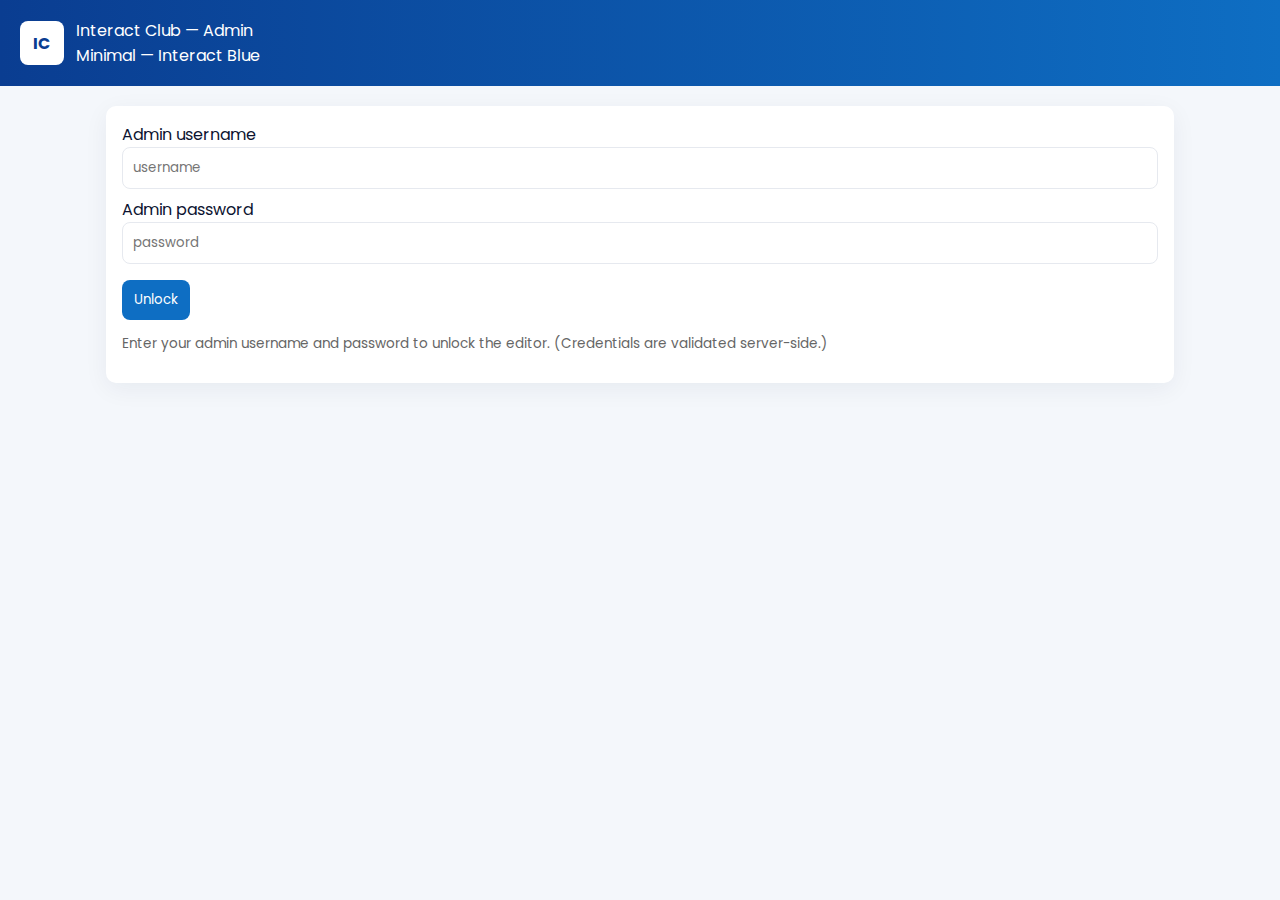
<file: admin/index.html>
<!doctype html>
<html lang="en">
<head>
  <meta charset="utf-8" />
  <meta name="viewport" content="width=device-width,initial-scale=1" />
  <title>Admin — Interact Club</title>
  <link href="https://fonts.googleapis.com/css2?family=Poppins:wght@300;400;500;700&display=swap" rel="stylesheet">
  <link rel="stylesheet" href="/admin/styles.css">
</head>
<body>
  <header class="admin-header">
    <div class="brand">
      <div class="logo">IC</div>
      <div>
        <div class="title">Interact Club — Admin</div>
        <div class="muted">Minimal — Interact Blue</div>
      </div>
    </div>
    <div id="authStatus" class="muted"></div>
  </header>

  <main class="container">
    <div id="authCard" class="card">
      <label>Admin username</label>
      <input id="adminUser" type="text" placeholder="username" />
      <label>Admin password</label>
      <input id="adminPassword" type="password" placeholder="password" />
      <div style="margin-top:8px">
        <button class="btn" id="authBtn">Unlock</button>
      </div>
      <p class="small">Enter your admin username and password to unlock the editor. (Credentials are validated server-side.)</p>
    </div>

    <div id="editorUI" style="display:none">
      <!-- Contact & Stats -->
      <section class="card">
        <h3>Contact & Stats</h3>
        <label>Address</label><input id="contact_address" />
        <div class="row">
          <div class="col"><label>President name</label><input id="contact_presidentName"/></div>
          <div class="col"><label>President email</label><input id="contact_presidentEmail"/></div>
        </div>
        <div class="row">
          <div class="col"><label>Secretary name</label><input id="contact_secretaryName"/></div>
          <div class="col"><label>Secretary email</label><input id="contact_secretaryEmail"/></div>
        </div>
        <label>Main email</label><input id="contact_mainEmail" />
        <div class="row stats-row">
          <div class="col"><label>Active members</label><input id="stat_members" /></div>
          <div class="col"><label>Events this year</label><input id="stat_events" /></div>
          <div class="col"><label>Service hours</label><input id="stat_hours" /></div>
          <div class="col"><label>Collaborations</label><input id="stat_collab" /></div>
        </div>
      </section>

      <!-- Board -->
      <section class="card">
        <h3>Board of Directors</h3>
        <div class="row">
          <input id="member_name" placeholder="Name" />
          <input id="member_role" placeholder="Role" />
          <input id="member_email" placeholder="Email (optional)" />
          <input id="member_image" type="file" accept="image/*" />
          <button class="btn" id="member_add">Add</button>
        </div>
        <div id="membersList" class="list"></div>
      </section>

      <!-- Events -->
      <section class="card">
        <h3>Events</h3>
        <div class="row">
          <input id="event_title" placeholder="Title" />
          <input id="event_date" placeholder="YYYY-MM-DD" />
          <input id="event_location" placeholder="Location" />
          <input id="event_image" type="file" accept="image/*" />
          <button class="btn" id="event_add">Add</button>
        </div>
        <textarea id="event_desc" placeholder="Description"></textarea>
        <div id="eventsList" class="list"></div>
      </section>

      <!-- Gallery -->
      <section class="card">
        <h3>Gallery</h3>
        <input id="gallery_image" type="file" accept="image/*" multiple />
        <button class="btn" id="gallery_upload">Upload selected</button>
        <div id="galleryList" class="list"></div>
      </section>

      <section class="card actions">
        <button class="btn" id="saveAll">Save & publish to GitHub</button>
        <button class="btn secondary" id="reloadSite">Reload</button>
        <div id="actionStatus" class="small"></div>
      </section>
    </div>
  </main>

  <script src="/admin/auth.js"></script>
  <script src="/admin/admin.js"></script>
</body>
</html>
</file>
<file: admin/styles.css>
:root{--blue:#0e6ec3;--navy:#0a3d91;--muted:#f5f6f8}
*{box-sizing:border-box;font-family:Poppins,system-ui,-apple-system,Segoe UI,Roboto,Arial}
body{margin:0;background:#f4f7fb;color:#0c1330}
.admin-header{background:linear-gradient(90deg,var(--navy),var(--blue));color:#fff;padding:18px 20px;display:flex;align-items:center;justify-content:space-between}
.brand{display:flex;gap:12px;align-items:center}
.logo{width:44px;height:44px;border-radius:8px;background:#fff;color:var(--navy);display:flex;align-items:center;justify-content:center;font-weight:700}
.container{max-width:1100px;margin:20px auto;padding:0 16px}
.card{background:#fff;border-radius:10px;padding:16px;box-shadow:0 6px 24px rgba(10,30,60,0.06);margin-bottom:16px}
input, textarea{width:100%;padding:10px;border:1px solid #e6e9ef;border-radius:8px;margin-bottom:8px}
.row{display:flex;gap:8px}
.col{flex:1}
.btn{background:var(--blue);color:#fff;padding:10px 12px;border-radius:8px;border:none;cursor:pointer}
.btn.secondary{background:#fff;color:var(--blue);border:1px solid var(--blue)}
.small{font-size:0.85rem;color:#666}
.list{margin-top:10px}
.list-item{display:flex;align-items:center;justify-content:space-between;padding:8px;border-radius:8px;border:1px solid #eef2f6;margin-bottom:8px}
.upload-preview{height:56px;width:56px;border-radius:8px;object-fit:cover;border:1px solid #eee}
.actions{display:flex;gap:12px;align-items:center}
</file>
